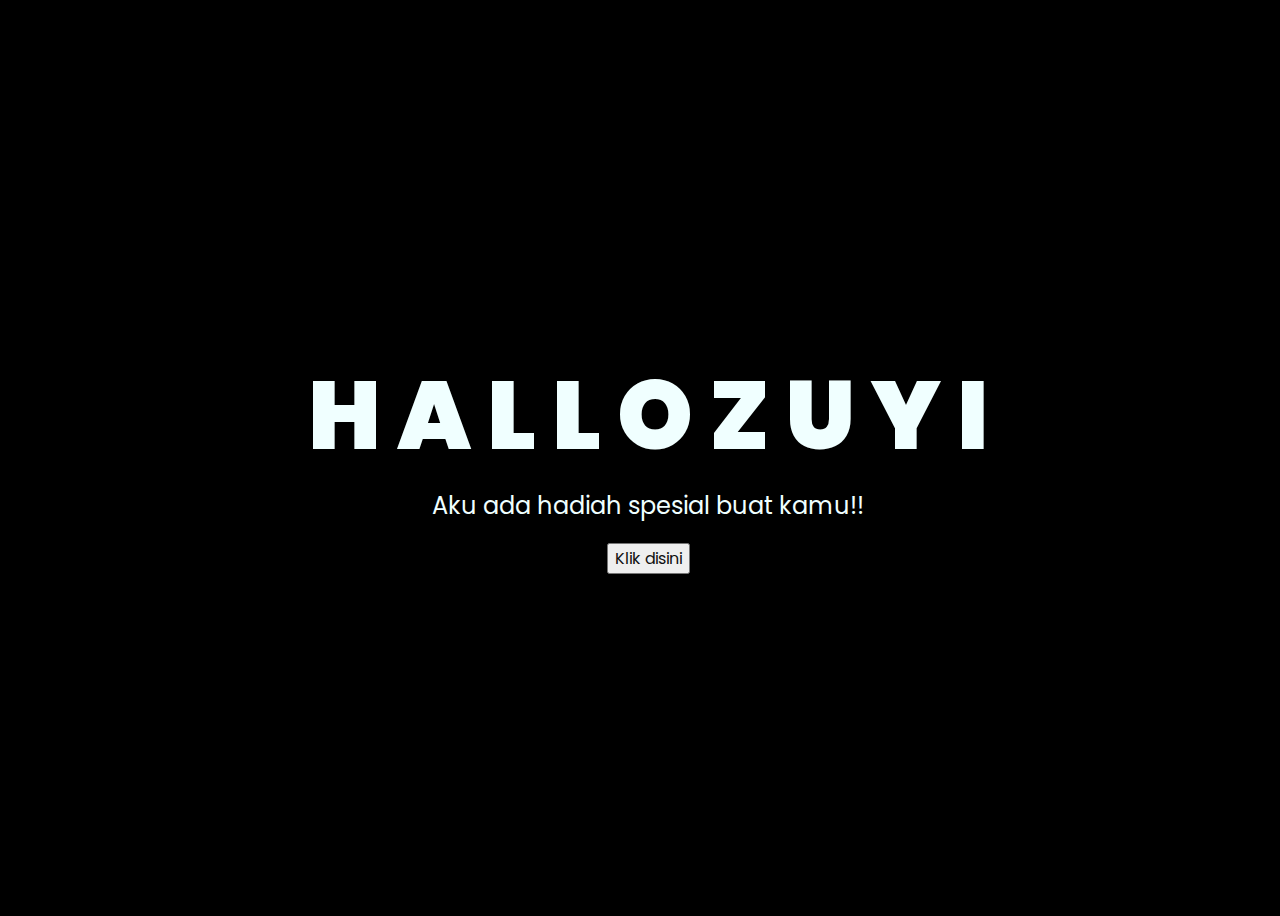
<file: index.html>
<!DOCTYPE html>
<html lang="en">
<head>
    <meta charset="UTF-8">
    <meta http-equiv="X-UA-Compatible" content="IE=edge">
    <meta name="viewport" content="width=device-width, initial-scale=1.0">
    <link rel="stylesheet" href="css/style.css">
    <link rel="icon" href="img/flowers.png" type="image/x-icon">
    <title>9 Oktober</title>
</head>
<body >
    <div class="greetings">
  
    <!-- silahkan menambah kata sesuai keinginan dengan <span>text...</span -->
        <span>H</span>
        <span>A</span>
        <span>L</span>
        <span>L</span>
        <span>O</span>
        <span> </span>
        <span>Z</span>
        <span>U</span>
        <span>Y</span>
        <span>I</span>

    </div>
    <div class="description">
        <span>Aku ada hadiah spesial buat kamu!!</span>
    </div>
    <div class="button">
        <button>
            <a href="flower.html">Klik disini</a>
        </button>
       

        </div>
      
    </div>
</body>

</html>
</file>
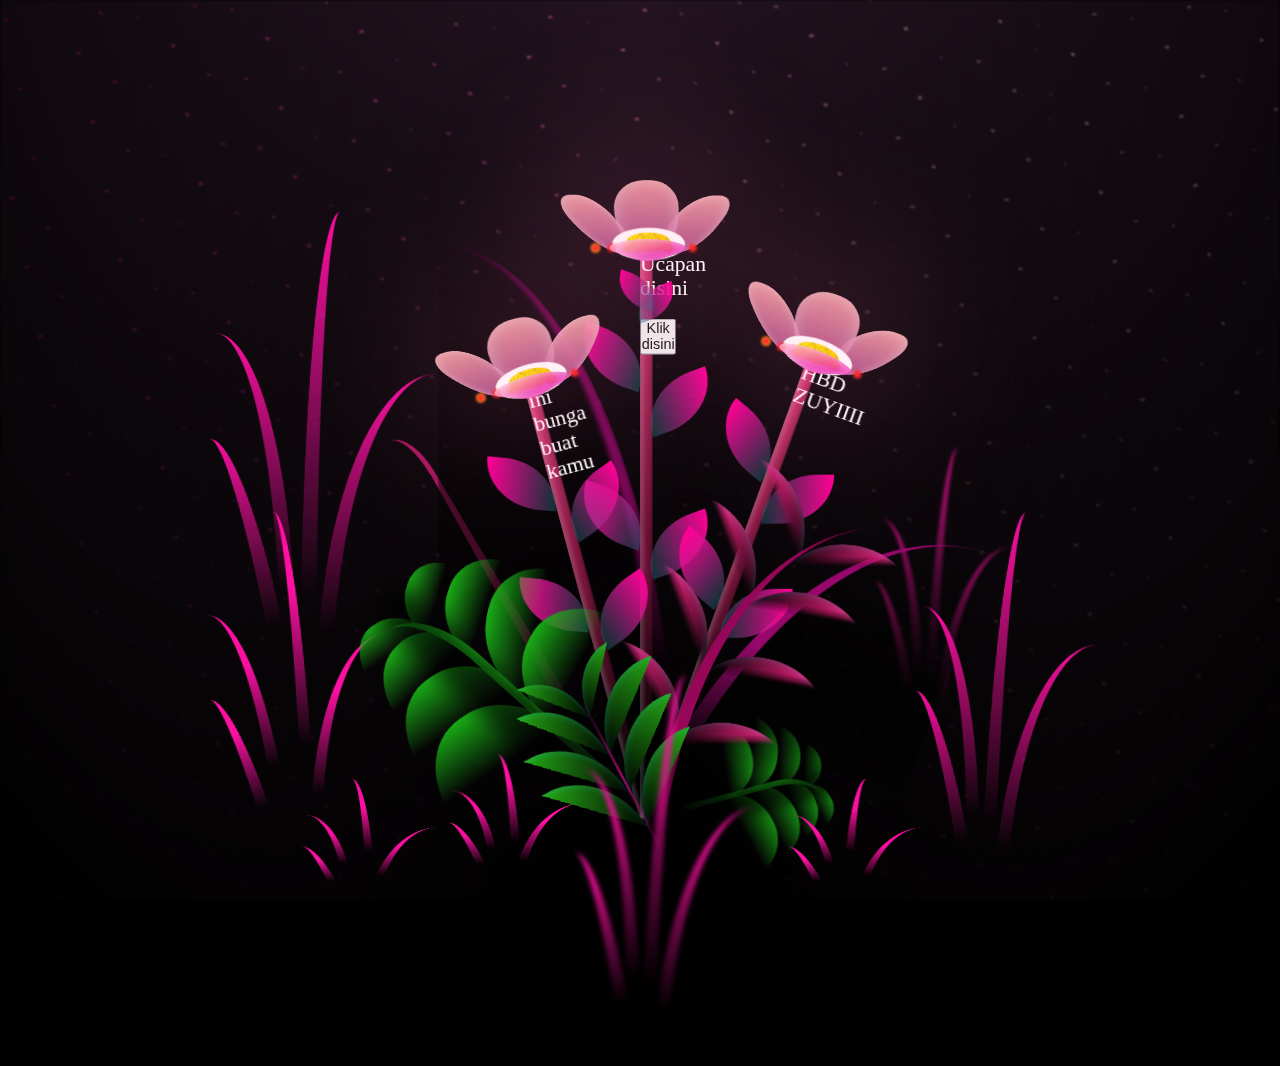
<file: flower.html>
<!DOCTYPE html>
<html lang="en">
<head>
    <meta charset="UTF-8">
    <meta http-equiv="X-UA-Compatible" content="IE=edge">
    <meta name="viewport" content="width=device-width, initial-scale=1.0">
    <link rel="stylesheet" href="css/main.css">
    <link rel="icon" href="img/flowers.png" type="image/x-icon">
    <title>flowers</title>
</head>

<!--  
 
  CSS Blossoming Flowers at Magical Night.
  I've taken some inspiration by Yup Nguyen's Artwork: https://dribbble.com/shots/11096994-Virtual-Garden.
  Made with Pure CSS & ♥
-->

<body class="not-loaded">
  <div style="display: none";>
    <audio autoplay loop>
        <source src="img/Billie Eilish - BIRDS OF A FEATHER (Official Instrumental) - mxxnlight 3 (youtube).mp3" type="audio/mp3">
        </audio>
  </div>
  <div class="night"></div>
  
  
  <div class="flowers">
    
    
    <div class="flower flower--1">
      
      
      <div class="flower__leafs flower__leafs--1">
        
        <div class="flower__leaf flower__leaf--1"></div>
        <div class="flower__leaf flower__leaf--2"></div>
        <div class="flower__leaf flower__leaf--3"></div>
        <div class="flower__leaf flower__leaf--4"></div>
        
        <div class="flower__white-circle"></div>

        <div class="flower__light flower__light--1"></div>
        <div class="flower__light flower__light--2"></div>
        <div class="flower__light flower__light--3"></div>
        <div class="flower__light flower__light--4"></div>
        <div class="flower__light flower__light--5"></div>
        <div class="flower__light flower__light--6"></div>
        <div class="flower__light flower__light--7"></div>
        
        <div class="flower__light flower__light--8"></div>

      </div>
      <div class="flower__line">
       
        <div class="flower__line__leaf flower__line__leaf--1"></div>
        <div class="flower__line__leaf flower__line__leaf--2"></div>
        <div class="flower__line__leaf flower__line__leaf--3"></div>
        <div class="flower__line__leaf flower__line__leaf--4"></div>
        
        <div class="flower__line__leaf flower__line__leaf--5"></div>
        <div class="description">
          <span>Ucapan disini</span>
      </div>
      <div class="button">
          <button>
              <a href="surat.html">Klik disini</a>
          </button>
          
      </div>
        <div class="flower__line__leaf flower__line__leaf--6"></div>

        
      </div>
    </div>

    <div class="flower flower--2">
      <div class="flower__leafs flower__leafs--2">
        <div class="flower__leaf flower__leaf--1"></div>
        <div class="flower__leaf flower__leaf--2"></div>
        <div class="flower__leaf flower__leaf--3"></div>
        <div class="flower__leaf flower__leaf--4"></div>
        <div class="flower__white-circle"></div>

        <div class="flower__light flower__light--1"></div>
        <div class="flower__light flower__light--2"></div>
        <div class="flower__light flower__light--3"></div>
        <div class="flower__light flower__light--4"></div>
        <div class="flower__light flower__light--5"></div>
        <div class="flower__light flower__light--6"></div>
        <div class="flower__light flower__light--7"></div>
        <div class="flower__light flower__light--8"></div>

      </div>
      <div class="flower__line"> <div class="description">
        <span>HBD ZUYIIII</span>
    </div>
        
        <div class="flower__line__leaf flower__line__leaf--1"></div>
        <div class="flower__line__leaf flower__line__leaf--2"></div>
        <div class="flower__line__leaf flower__line__leaf--3"></div>
        <div class="flower__line__leaf flower__line__leaf--4"></div>
      </div>
    </div>

    <div class="flower flower--3">
      <div class="flower__leafs flower__leafs--3">
        <div class="flower__leaf flower__leaf--1"></div>
        <div class="flower__leaf flower__leaf--2"></div>
        <div class="flower__leaf flower__leaf--3"></div>
        <div class="flower__leaf flower__leaf--4"></div>
        <div class="flower__white-circle"></div>

        <div class="flower__light flower__light--1"></div>
        <div class="flower__light flower__light--2"></div>
        <div class="flower__light flower__light--3"></div>
        <div class="flower__light flower__light--4"></div>
        <div class="flower__light flower__light--5"></div>
        <div class="flower__light flower__light--6"></div>
        <div class="flower__light flower__light--7"></div>
        <div class="flower__light flower__light--8"></div>

      </div>
      <div class="flower__line"> <div class="description">
        <span>Ini bunga buat kamu</span>
    </div>
        <div class="flower__line__leaf flower__line__leaf--1"></div>
        <div class="flower__line__leaf flower__line__leaf--2"></div>
        <div class="flower__line__leaf flower__line__leaf--3"></div>
        <div class="flower__line__leaf flower__line__leaf--4"></div>
      </div>
    </div>

    <div class="grow-ans" style="--d:1.2s">
      
      <div class="flower__g-long">
        <div class="flower__g-long__top"></div>
        <div class="flower__g-long__bottom"></div>
      </div>
    </div>

    <div class="growing-grass">
      
      <div class="flower__grass flower__grass--1">
        <div class="flower__grass--top"></div>
        <div class="flower__grass--bottom"></div>
        <div class="flower__grass__leaf flower__grass__leaf--1"></div>
        <div class="flower__grass__leaf flower__grass__leaf--2"></div>
        <div class="flower__grass__leaf flower__grass__leaf--3"></div>
        <div class="flower__grass__leaf flower__grass__leaf--4"></div>
        <div class="flower__grass__leaf flower__grass__leaf--5"></div>
        <div class="flower__grass__leaf flower__grass__leaf--6"></div>
        <div class="flower__grass__leaf flower__grass__leaf--7"></div>
        <div class="flower__grass__leaf flower__grass__leaf--8"></div>
        
        <div class="flower__grass__overlay"></div>
      </div>
    </div>

    <div class="growing-grass">
      <div class="flower__grass flower__grass--2">
        <div class="flower__grass--top"></div>
        <div class="flower__grass--bottom"></div>
        <div class="flower__grass__leaf flower__grass__leaf--1"></div>
        <div class="flower__grass__leaf flower__grass__leaf--2"></div>
        <div class="flower__grass__leaf flower__grass__leaf--3"></div>
        <div class="flower__grass__leaf flower__grass__leaf--4"></div>
        <div class="flower__grass__leaf flower__grass__leaf--5"></div>
        <div class="flower__grass__leaf flower__grass__leaf--6"></div>
        <div class="flower__grass__leaf flower__grass__leaf--7"></div>
        <div class="flower__grass__leaf flower__grass__leaf--8"></div>
        <div class="flower__grass__overlay"></div>
      </div>
    </div>

    <div class="grow-ans" style="--d:2.4s">
      <div class="flower__g-right flower__g-right--1">
        <div class="leaf"></div>
      </div>
    </div>

    <div class="grow-ans" style="--d:2.8s">
      <div class="flower__g-right flower__g-right--2">
        <div class="leaf"></div>
      </div>
    </div>

    <div class="grow-ans" style="--d:2.8s">
      <div class="flower__g-front">
        <div class="flower__g-front__leaf-wrapper flower__g-front__leaf-wrapper--1">
          <div class="flower__g-front__leaf"></div>
        </div>
        <div class="flower__g-front__leaf-wrapper flower__g-front__leaf-wrapper--2">
          <div class="flower__g-front__leaf"></div>
        </div>
        <div class="flower__g-front__leaf-wrapper flower__g-front__leaf-wrapper--3">
          <div class="flower__g-front__leaf"></div>
        </div>
        <div class="flower__g-front__leaf-wrapper flower__g-front__leaf-wrapper--4">
          <div class="flower__g-front__leaf"></div>
        </div>
        <div class="flower__g-front__leaf-wrapper flower__g-front__leaf-wrapper--5">
          <div class="flower__g-front__leaf"></div>
        </div>
        <div class="flower__g-front__leaf-wrapper flower__g-front__leaf-wrapper--6">
          <div class="flower__g-front__leaf"></div>
        </div>
        <div class="flower__g-front__leaf-wrapper flower__g-front__leaf-wrapper--7">
          <div class="flower__g-front__leaf"></div>
        </div>
        <div class="flower__g-front__leaf-wrapper flower__g-front__leaf-wrapper--8">
          <div class="flower__g-front__leaf"></div>
        </div>
        <div class="flower__g-front__line"></div>
      </div>
    </div>

    <div class="grow-ans" style="--d:3.2s">
      
      <div class="flower__g-fr">
        <div class="leaf"></div>
        <div class="flower__g-fr__leaf flower__g-fr__leaf--1"></div>
        <div class="flower__g-fr__leaf flower__g-fr__leaf--2"></div>
        <div class="flower__g-fr__leaf flower__g-fr__leaf--3"></div>
        <div class="flower__g-fr__leaf flower__g-fr__leaf--4"></div>
        <div class="flower__g-fr__leaf flower__g-fr__leaf--5"></div>
        <div class="flower__g-fr__leaf flower__g-fr__leaf--6"></div>
        <div class="flower__g-fr__leaf flower__g-fr__leaf--7"></div>
        <div class="flower__g-fr__leaf flower__g-fr__leaf--8"></div>
      </div>
    </div>

    <div class="long-g long-g--0">
      <div class="grow-ans" style="--d:3s">
        <div class="leaf leaf--0"></div>
      </div>
      <div class="grow-ans" style="--d:2.2s">
        <div class="leaf leaf--1"></div>
      </div>
      <div class="grow-ans" style="--d:3.4s">
        <div class="leaf leaf--2"></div>
      </div>
      <div class="grow-ans" style="--d:3.6s">
        <div class="leaf leaf--3"></div>
      </div>
    </div>

    <div class="long-g long-g--1">
      <div class="grow-ans" style="--d:3.6s">
        <div class="leaf leaf--0"></div>
      </div>
      <div class="grow-ans" style="--d:3.8s">
        <div class="leaf leaf--1"></div>
      </div>
      <div class="grow-ans" style="--d:4s">
        <div class="leaf leaf--2"></div>
      </div>
      <div class="grow-ans" style="--d:4.2s">
        <div class="leaf leaf--3"></div>
      </div>
    </div>

    <div class="long-g long-g--2">
      <div class="grow-ans" style="--d:4s">
        <div class="leaf leaf--0"></div>
      </div>
      <div class="grow-ans" style="--d:4.2s">
        <div class="leaf leaf--1"></div>
      </div>
      <div class="grow-ans" style="--d:4.4s">
        <div class="leaf leaf--2"></div>
      </div>
      <div class="grow-ans" style="--d:4.6s">
        <div class="leaf leaf--3"></div>
      </div>
    </div>

    <div class="long-g long-g--3">
      <div class="grow-ans" style="--d:4s">
        <div class="leaf leaf--0"></div>
      </div>
      <div class="grow-ans" style="--d:4.2s">
        <div class="leaf leaf--1"></div>
      </div>
      <div class="grow-ans" style="--d:3s">
        <div class="leaf leaf--2"></div>
      </div>
      <div class="grow-ans" style="--d:3.6s">
        <div class="leaf leaf--3"></div>
      </div>
    </div>

    <div class="long-g long-g--4">
      <div class="grow-ans" style="--d:4s">
        <div class="leaf leaf--0"></div>
      </div>
      <div class="grow-ans" style="--d:4.2s">
        <div class="leaf leaf--1"></div>
      </div>
      <div class="grow-ans" style="--d:3s">
        <div class="leaf leaf--2"></div>
      </div>
      <div class="grow-ans" style="--d:3.6s">
        <div class="leaf leaf--3"></div>
      </div>
    </div>

    <div class="long-g long-g--5">
      <div class="grow-ans" style="--d:4s">
        <div class="leaf leaf--0"></div>
      </div>
      <div class="grow-ans" style="--d:4.2s">
        <div class="leaf leaf--1"></div>
      </div>
      <div class="grow-ans" style="--d:3s">
        <div class="leaf leaf--2"></div>
      </div>
      <div class="grow-ans" style="--d:3.6s">
        <div class="leaf leaf--3"></div>
      </div>
    </div>

    <div class="long-g long-g--6">
      <div class="grow-ans" style="--d:4.2s">
        <div class="leaf leaf--0"></div>
      </div>
      <div class="grow-ans" style="--d:4.4s">
        <div class="leaf leaf--1"></div>
      </div>
      <div class="grow-ans" style="--d:4.6s">
        <div class="leaf leaf--2"></div>
      </div>
      <div class="grow-ans" style="--d:4.8s">
        <div class="leaf leaf--3"></div>
      </div>
    </div>

    <div class="long-g long-g--7">
      <div class="grow-ans" style="--d:3s">
        <div class="leaf leaf--0"></div>
      </div>
      <div class="grow-ans" style="--d:3.2s">
        <div class="leaf leaf--1"></div>
      </div>
      <div class="grow-ans" style="--d:3.5s">
        <div class="leaf leaf--2"></div>
      </div>
      <div class="grow-ans" style="--d:3.6s">
        <div class="leaf leaf--3"></div>
      </div>
    </div>
  </div>
  
</body>
</file>
<file: css/style.css>
@import url('https://fonts.googleapis.com/css2?family=Poppins:ital,wght@0,500;1,900&display=swap');
*{
    font-family: 'Poppins',cursive;
}
body{
    color: azure;
    width: 100%;
    height: 100vh;
    display: flex;
    flex-direction: column;
    align-items: center;
    justify-content: center;
    background-color: black;
}
.greetings{
    font-size: 6rem;
    font-weight: 900;
}
.greetings > span{
    animation: glow 3s ease-in-out infinite;
}
@keyframes glow{
    0%, 100%{
        color: #fff;
        text-shadow: 0 0 12px #ff6cce, 0 0 50px #ff6cce, 0 0 100px #ff6cce;
    }
    10%, 90%{
        color: #111;
        text-shadow: none;
    }
}
.greetings > span:nth-child(2){
    animation-delay: .12s ;
}
.greetings > span:nth-child(3){
    animation-delay: .14s ;
}
.greetings > span:nth-child(4){
    animation-delay: .16s;
}
.greetings > span:nth-child(5){
    animation-delay: .18s;

}
.greetings > span:nth-child(6){
    animation-delay: .2s ;
}
.greetings > span:nth-child(7){
    animation-delay: .4s ;
}
.greetings > span:nth-child(8){
    animation-delay: .6s;
}
.greetings > span:nth-child(9){
    animation-delay: .8s;
}




.description{
    font-size: 1.5rem;
    margin-bottom: 20px;
}

.button a{
    text-decoration: none;
    font-size: 1rem;
    color: #111;
}

@media screen and (max-width:574px){
    .greetings{
        display: block;
        font-size: 3rem;
        font-weight: 500;
        text-align: center;
    }
    .description{
        font-size: 1rem;
    }
    
    .button a{
        font-size: .5rem;
    }
}
</file>
<file: css/main.css>
*,
*::after,
*::before {
  padding: 0;
  margin: 0;
  box-sizing: border-box;
}

:root {
  --dark-color: hsl(0, 0%, 0%);
}

body {
  display: flex;
  align-items: flex-end;
  justify-content: center;
  min-height: 100vh;
  background-color: var(--dark-color);
  overflow: hidden;
  perspective: 1000px;
}
.description{
  
color: #ffffff;
  font-size: 1.5rem;
  margin-bottom: 20px;
}

.button a{
 
  text-decoration: none;
  font-size: 1rem;
  color: #111;
}
.night {
  position: fixed;
  left: 50%;
  top: 0;
  transform: translateX(-50%);
  width: 100%;
  height: 100%;
  filter: blur(0.1vmin);
  background-image: radial-gradient(ellipse at top, transparent 0%, var(--dark-color)), radial-gradient(ellipse at bottom, var(--dark-color), rgba(255, 145, 231, 0.2)), repeating-linear-gradient(220deg, rgb(0, 0, 0) 0px, rgb(0, 0, 0) 19px, transparent 19px, transparent 22px), repeating-linear-gradient(189deg, rgb(0, 0, 0) 0px, rgb(0, 0, 0) 19px, transparent 19px, transparent 22px), repeating-linear-gradient(148deg, rgb(0, 0, 0) 0px, rgb(0, 0, 0) 19px, transparent 19px, transparent 22px), linear-gradient(90deg, rgb(255, 0, 149), rgb(240, 240, 240));
}

.flowers {
  position: relative;
  transform: scale(0.9);
}

.flower {
  position: absolute;
  bottom: 10vmin;
  transform-origin: bottom center;
  z-index: 10;
  --fl-speed: 0.8s;
}
.flower--1 {
  -webkit-animation: moving-flower-1 4s linear infinite;
          animation: moving-flower-1 4s linear infinite;
}
.flower--1 .flower__line {
  height: 70vmin;
  -webkit-animation-delay: 0.3s;
          animation-delay: 0.3s;
}
.flower--1 .flower__line__leaf--1 {
  -webkit-animation: blooming-leaf-right var(--fl-speed) 1.6s backwards;
          animation: blooming-leaf-right var(--fl-speed) 1.6s backwards;
}
.flower--1 .flower__line__leaf--2 {
  -webkit-animation: blooming-leaf-right var(--fl-speed) 1.4s backwards;
          animation: blooming-leaf-right var(--fl-speed) 1.4s backwards;
}
.flower--1 .flower__line__leaf--3 {
  -webkit-animation: blooming-leaf-left var(--fl-speed) 1.2s backwards;
          animation: blooming-leaf-left var(--fl-speed) 1.2s backwards;
}
.flower--1 .flower__line__leaf--4 {
  -webkit-animation: blooming-leaf-left var(--fl-speed) 1s backwards;
          animation: blooming-leaf-left var(--fl-speed) 1s backwards;
}
.flower--1 .flower__line__leaf--5 {
  -webkit-animation: blooming-leaf-right var(--fl-speed) 1.8s backwards;
          animation: blooming-leaf-right var(--fl-speed) 1.8s backwards;
}
.flower--1 .flower__line__leaf--6 {
  -webkit-animation: blooming-leaf-left var(--fl-speed) 2s backwards;
          animation: blooming-leaf-left var(--fl-speed) 2s backwards;
}
.flower--2 {
  left: 50%;
  transform: rotate(20deg);
  -webkit-animation: moving-flower-2 4s linear infinite;
          animation: moving-flower-2 4s linear infinite;
}
.flower--2 .flower__line {
  height: 60vmin;
  -webkit-animation-delay: 0.6s;
          animation-delay: 0.6s;
}
.flower--2 .flower__line__leaf--1 {
  -webkit-animation: blooming-leaf-right var(--fl-speed) 1.9s backwards;
          animation: blooming-leaf-right var(--fl-speed) 1.9s backwards;
}
.flower--2 .flower__line__leaf--2 {
  -webkit-animation: blooming-leaf-right var(--fl-speed) 1.7s backwards;
          animation: blooming-leaf-right var(--fl-speed) 1.7s backwards;
}
.flower--2 .flower__line__leaf--3 {
  -webkit-animation: blooming-leaf-left var(--fl-speed) 1.5s backwards;
          animation: blooming-leaf-left var(--fl-speed) 1.5s backwards;
}
.flower--2 .flower__line__leaf--4 {
  -webkit-animation: blooming-leaf-left var(--fl-speed) 1.3s backwards;
          animation: blooming-leaf-left var(--fl-speed) 1.3s backwards;
}
.flower--3 {
  left: 50%;
  transform: rotate(-15deg);
  -webkit-animation: moving-flower-3 4s linear infinite;
          animation: moving-flower-3 4s linear infinite;
}
.flower--3 .flower__line {
  -webkit-animation-delay: 0.9s;
          animation-delay: 0.9s;
}
.flower--3 .flower__line__leaf--1 {
  -webkit-animation: blooming-leaf-right var(--fl-speed) 2.5s backwards;
          animation: blooming-leaf-right var(--fl-speed) 2.5s backwards;
}
.flower--3 .flower__line__leaf--2 {
  -webkit-animation: blooming-leaf-right var(--fl-speed) 2.3s backwards;
          animation: blooming-leaf-right var(--fl-speed) 2.3s backwards;
}
.flower--3 .flower__line__leaf--3 {
  -webkit-animation: blooming-leaf-left var(--fl-speed) 2.1s backwards;
          animation: blooming-leaf-left var(--fl-speed) 2.1s backwards;
}
.flower--3 .flower__line__leaf--4 {
  -webkit-animation: blooming-leaf-left var(--fl-speed) 1.9s backwards;
          animation: blooming-leaf-left var(--fl-speed) 1.9s backwards;
}
.flower__leafs {
  position: relative;
  -webkit-animation: blooming-flower 2s backwards;
          animation: blooming-flower 2s backwards;
}
.flower__leafs--1 {
  -webkit-animation-delay: 1.1s;
          animation-delay: 1.1s;
}
.flower__leafs--2 {
  -webkit-animation-delay: 1.4s;
          animation-delay: 1.4s;
}
.flower__leafs--3 {
  -webkit-animation-delay: 1.7s;
          animation-delay: 1.7s;
}
.flower__leafs::after {
  content: "";
  position: absolute;
  left: 0;
  top: 0;
  transform: translate(-50%, -100%);
  width: 8vmin;
  height: 8vmin;
  background-color: #ff6ba6;
  filter: blur(10vmin);
}
.flower__leaf {
  position: absolute;
  bottom: 0;
  left: 50%;
  width: 8vmin;
  height: 11vmin;
  border-radius: 51% 49% 47% 53%/44% 45% 55% 69%;
  background-color: #ffa7c3;
  background-image: linear-gradient(to top, #b85492, #ffa7aa);
  transform-origin: bottom center;
  opacity: 0.9;
  box-shadow: inset 0 0 2vmin rgba(255, 255, 255, 0.5);
}
.flower__leaf--1 {
  transform: translate(-10%, 1%) rotateY(40deg) rotateX(-50deg);
}
.flower__leaf--2 {
  transform: translate(-50%, -4%) rotateX(40deg);
}
.flower__leaf--3 {
  transform: translate(-90%, 0%) rotateY(45deg) rotateX(50deg);
}
.flower__leaf--4 {
  width: 8vmin;
  height: 8vmin;
  transform-origin: bottom left;
  border-radius: 4vmin 10vmin 4vmin 4vmin;
  transform: translate(0%, 18%) rotateX(70deg) rotate(-43deg);
  background-image: linear-gradient(to top, #e708a4, #ffa7c6);
  z-index: 1;
  opacity: 0.8;
}
.flower__white-circle {
  position: absolute;
  left: -3.5vmin;
  top: -3vmin;
  width: 9vmin;
  height: 4vmin;
  border-radius: 50%;
  background-color: #fff;
}
.flower__white-circle::after {
  content: "";
  position: absolute;
  left: 50%;
  top: 45%;
  transform: translate(-50%, -50%);
  width: 60%;
  height: 60%;
  border-radius: inherit;
  background-image: repeating-linear-gradient(135deg, rgba(0, 0, 0, 0.03) 0px, rgba(0, 0, 0, 0.03) 1px, transparent 1px, transparent 12px), repeating-linear-gradient(45deg, rgba(0, 0, 0, 0.03) 0px, rgba(0, 0, 0, 0.03) 1px, transparent 1px, transparent 12px), repeating-linear-gradient(67.5deg, rgba(0, 0, 0, 0.03) 0px, rgba(0, 0, 0, 0.03) 1px, transparent 1px, transparent 12px), repeating-linear-gradient(135deg, rgba(0, 0, 0, 0.03) 0px, rgba(0, 0, 0, 0.03) 1px, transparent 1px, transparent 12px), repeating-linear-gradient(45deg, rgba(0, 0, 0, 0.03) 0px, rgba(0, 0, 0, 0.03) 1px, transparent 1px, transparent 12px), repeating-linear-gradient(112.5deg, rgba(0, 0, 0, 0.03) 0px, rgba(0, 0, 0, 0.03) 1px, transparent 1px, transparent 12px), repeating-linear-gradient(112.5deg, rgba(0, 0, 0, 0.03) 0px, rgba(0, 0, 0, 0.03) 1px, transparent 1px, transparent 12px), repeating-linear-gradient(45deg, rgba(0, 0, 0, 0.03) 0px, rgba(0, 0, 0, 0.03) 1px, transparent 1px, transparent 12px), repeating-linear-gradient(22.5deg, rgba(0, 0, 0, 0.03) 0px, rgba(0, 0, 0, 0.03) 1px, transparent 1px, transparent 12px), repeating-linear-gradient(45deg, rgba(0, 0, 0, 0.03) 0px, rgba(0, 0, 0, 0.03) 1px, transparent 1px, transparent 12px), repeating-linear-gradient(22.5deg, rgba(0, 0, 0, 0.03) 0px, rgba(0, 0, 0, 0.03) 1px, transparent 1px, transparent 12px), repeating-linear-gradient(135deg, rgba(0, 0, 0, 0.03) 0px, rgba(0, 0, 0, 0.03) 1px, transparent 1px, transparent 12px), repeating-linear-gradient(157.5deg, rgba(0, 0, 0, 0.03) 0px, rgba(0, 0, 0, 0.03) 1px, transparent 1px, transparent 12px), repeating-linear-gradient(67.5deg, rgba(0, 0, 0, 0.03) 0px, rgba(0, 0, 0, 0.03) 1px, transparent 1px, transparent 12px), repeating-linear-gradient(67.5deg, rgba(0, 0, 0, 0.03) 0px, rgba(0, 0, 0, 0.03) 1px, transparent 1px, transparent 12px), linear-gradient(90deg, rgb(255, 235, 18), rgb(255, 206, 0));
}
.flower__line {
  height: 55vmin;
  width: 1.5vmin;
  background-image: linear-gradient(to left, rgba(0, 0, 0, 0.2), transparent, rgba(255, 255, 255, 0.2)), linear-gradient(to top, transparent 10%, #7a143b, #d63975);
  box-shadow: inset 0 0 2px rgba(0, 0, 0, 0.5);
  -webkit-animation: grow-flower-tree 4s backwards;
          animation: grow-flower-tree 4s backwards;
}
.flower__line__leaf {
  --w: 7vmin;
  --h: calc(var(--w) + 2vmin);
  position: absolute;
  top: 20%;
  left: 90%;
  width: var(--w);
  height: var(--h);
  border-top-right-radius: var(--h);
  border-bottom-left-radius: var(--h);
  background-image: linear-gradient(to top, rgba(20, 117, 122, 0.4), #ff0095);
}
.flower__line__leaf--1 {
  transform: rotate(70deg) rotateY(30deg);
}
.flower__line__leaf--2 {
  top: 45%;
  transform: rotate(70deg) rotateY(30deg);
}
.flower__line__leaf--3, .flower__line__leaf--4, .flower__line__leaf--6 {
  border-top-right-radius: 0;
  border-bottom-left-radius: 0;
  border-top-left-radius: var(--h);
  border-bottom-right-radius: var(--h);
  left: -460%;
  top: 12%;
  transform: rotate(-70deg) rotateY(30deg);
}
.flower__line__leaf--4 {
  top: 40%;
}
.flower__line__leaf--5 {
  top: 0;
  transform-origin: left;
  transform: rotate(70deg) rotateY(30deg) scale(0.6);
}
.flower__line__leaf--6 {
  top: -2%;
  left: -450%;
  transform-origin: right;
  transform: rotate(-70deg) rotateY(30deg) scale(0.6);
}
.flower__light {
  position: absolute;
  bottom: 0vmin;
  width: 1vmin;
  height: 1vmin;
  background-color: rgb(255, 251, 0);
  border-radius: 50%;
  filter: blur(0.2vmin);
  -webkit-animation: light-ans 4s linear infinite backwards;
          animation: light-ans 4s linear infinite backwards;
}
.flower__light:nth-child(odd) {
  background-color: #ff2323;
}
.flower__light--1 {
  left: -2vmin;
  -webkit-animation-delay: 1s;
          animation-delay: 1s;
}
.flower__light--2 {
  left: 3vmin;
  -webkit-animation-delay: 0.5s;
          animation-delay: 0.5s;
}
.flower__light--3 {
  left: -6vmin;
  -webkit-animation-delay: 0.3s;
          animation-delay: 0.3s;
}
.flower__light--4 {
  left: 6vmin;
  -webkit-animation-delay: 0.9s;
          animation-delay: 0.9s;
}
.flower__light--5 {
  left: -1vmin;
  -webkit-animation-delay: 1.5s;
          animation-delay: 1.5s;
}
.flower__light--6 {
  left: -4vmin;
  -webkit-animation-delay: 3s;
          animation-delay: 3s;
}
.flower__light--7 {
  left: 3vmin;
  -webkit-animation-delay: 2s;
          animation-delay: 2s;
}
.flower__light--8 {
  left: -6vmin;
  -webkit-animation-delay: 3.5s;
          animation-delay: 3.5s;
}
.flower__grass {
  --c: #18aa15;
  --line-w: 1.5vmin;
  position: absolute;
  bottom: 12vmin;
  left: -7vmin;
  display: flex;
  flex-direction: column;
  align-items: flex-end;
  z-index: 20;
  transform-origin: bottom center;
  transform: rotate(-48deg) rotateY(40deg);
}
.flower__grass--1 {
  -webkit-animation: moving-grass 2s linear infinite;
          animation: moving-grass 2s linear infinite;
}
.flower__grass--2 {
  left: 2vmin;
  bottom: 10vmin;
  transform: scale(0.5) rotate(75deg) rotateX(10deg) rotateY(-200deg);
  opacity: 0.8;
  z-index: 0;
  -webkit-animation: moving-grass--2 1.5s linear infinite;
          animation: moving-grass--2 1.5s linear infinite;
}
.flower__grass--top {
  width: 7vmin;
  height: 10vmin;
  border-top-right-radius: 100%;
  border-right: var(--line-w) solid var(--c);
  transform-origin: bottom center;
  transform: rotate(-2deg);
}
.flower__grass--bottom {
  margin-top: -2px;
  width: var(--line-w);
  height: 25vmin;
  background-image: linear-gradient(to top, transparent, var(--c));
}
.flower__grass__leaf {
  --size: 10vmin;
  position: absolute;
  width: calc(var(--size) * 2.1);
  height: var(--size);
  border-top-left-radius: var(--size);
  border-top-right-radius: var(--size);
  background-image: linear-gradient(to top, transparent, transparent 30%, var(--c));
  z-index: 100;
}
.flower__grass__leaf--1 {
  top: -6%;
  left: 30%;
  --size: 6vmin;
  transform: rotate(-20deg);
  -webkit-animation: growing-grass-ans--1 2s 2.6s backwards;
          animation: growing-grass-ans--1 2s 2.6s backwards;
}
@-webkit-keyframes growing-grass-ans--1 {
  0% {
    transform-origin: bottom left;
    transform: rotate(-20deg) scale(0);
  }
}
@keyframes growing-grass-ans--1 {
  0% {
    transform-origin: bottom left;
    transform: rotate(-20deg) scale(0);
  }
}
.flower__grass__leaf--2 {
  top: -5%;
  left: -110%;
  --size: 6vmin;
  transform: rotate(10deg);
  -webkit-animation: growing-grass-ans--2 2s 2.4s linear backwards;
          animation: growing-grass-ans--2 2s 2.4s linear backwards;
}
@-webkit-keyframes growing-grass-ans--2 {
  0% {
    transform-origin: bottom right;
    transform: rotate(10deg) scale(0);
  }
}
@keyframes growing-grass-ans--2 {
  0% {
    transform-origin: bottom right;
    transform: rotate(10deg) scale(0);
  }
}
.flower__grass__leaf--3 {
  top: 5%;
  left: 60%;
  --size: 8vmin;
  transform: rotate(-18deg) rotateX(-20deg);
  -webkit-animation: growing-grass-ans--3 2s 2.2s linear backwards;
          animation: growing-grass-ans--3 2s 2.2s linear backwards;
}
@-webkit-keyframes growing-grass-ans--3 {
  0% {
    transform-origin: bottom left;
    transform: rotate(-18deg) rotateX(-20deg) scale(0);
  }
}
@keyframes growing-grass-ans--3 {
  0% {
    transform-origin: bottom left;
    transform: rotate(-18deg) rotateX(-20deg) scale(0);
  }
}
.flower__grass__leaf--4 {
  top: 6%;
  left: -135%;
  --size: 8vmin;
  transform: rotate(2deg);
  -webkit-animation: growing-grass-ans--4 2s 2s linear backwards;
          animation: growing-grass-ans--4 2s 2s linear backwards;
}
@-webkit-keyframes growing-grass-ans--4 {
  0% {
    transform-origin: bottom right;
    transform: rotate(2deg) scale(0);
  }
}
@keyframes growing-grass-ans--4 {
  0% {
    transform-origin: bottom right;
    transform: rotate(2deg) scale(0);
  }
}
.flower__grass__leaf--5 {
  top: 20%;
  left: 60%;
  --size: 10vmin;
  transform: rotate(-24deg) rotateX(-20deg);
  -webkit-animation: growing-grass-ans--5 2s 1.8s linear backwards;
          animation: growing-grass-ans--5 2s 1.8s linear backwards;
}
@-webkit-keyframes growing-grass-ans--5 {
  0% {
    transform-origin: bottom left;
    transform: rotate(-24deg) rotateX(-20deg) scale(0);
  }
}
@keyframes growing-grass-ans--5 {
  0% {
    transform-origin: bottom left;
    transform: rotate(-24deg) rotateX(-20deg) scale(0);
  }
}
.flower__grass__leaf--6 {
  top: 22%;
  left: -180%;
  --size: 10vmin;
  transform: rotate(10deg);
  -webkit-animation: growing-grass-ans--6 2s 1.6s linear backwards;
          animation: growing-grass-ans--6 2s 1.6s linear backwards;
}
@-webkit-keyframes growing-grass-ans--6 {
  0% {
    transform-origin: bottom right;
    transform: rotate(10deg) scale(0);
  }
}
@keyframes growing-grass-ans--6 {
  0% {
    transform-origin: bottom right;
    transform: rotate(10deg) scale(0);
  }
}
.flower__grass__leaf--7 {
  top: 39%;
  left: 70%;
  --size: 10vmin;
  transform: rotate(-10deg);
  -webkit-animation: growing-grass-ans--7 2s 1.4s linear backwards;
          animation: growing-grass-ans--7 2s 1.4s linear backwards;
}
@-webkit-keyframes growing-grass-ans--7 {
  0% {
    transform-origin: bottom left;
    transform: rotate(-10deg) scale(0);
  }
}
@keyframes growing-grass-ans--7 {
  0% {
    transform-origin: bottom left;
    transform: rotate(-10deg) scale(0);
  }
}
.flower__grass__leaf--8 {
  top: 40%;
  left: -215%;
  --size: 11vmin;
  transform: rotate(10deg);
  -webkit-animation: growing-grass-ans--8 2s 1.2s linear backwards;
          animation: growing-grass-ans--8 2s 1.2s linear backwards;
}
@-webkit-keyframes growing-grass-ans--8 {
  0% {
    transform-origin: bottom right;
    transform: rotate(10deg) scale(0);
  }
}
@keyframes growing-grass-ans--8 {
  0% {
    transform-origin: bottom right;
    transform: rotate(10deg) scale(0);
  }
}
.flower__grass__overlay {
  position: absolute;
  top: -10%;
  right: 0%;
  width: 100%;
  height: 100%;
  background-color: rgba(0, 0, 0, 0.6);
  filter: blur(1.5vmin);
  z-index: 100;
}
.flower__g-long {
  --w: 2vmin;
  --h: 6vmin;
  --c: #aa155d;
  position: absolute;
  bottom: 10vmin;
  left: -3vmin;
  transform-origin: bottom center;
  transform: rotate(-30deg) rotateY(-20deg);
  display: flex;
  flex-direction: column;
  align-items: flex-end;
  -webkit-animation: flower-g-long-ans 3s linear infinite;
          animation: flower-g-long-ans 3s linear infinite;
}
@-webkit-keyframes flower-g-long-ans {
  0%, 100% {
    transform: rotate(-30deg) rotateY(-20deg);
  }
  50% {
    transform: rotate(-32deg) rotateY(-20deg);
  }
}
@keyframes flower-g-long-ans {
  0%, 100% {
    transform: rotate(-30deg) rotateY(-20deg);
  }
  50% {
    transform: rotate(-32deg) rotateY(-20deg);
  }
}
.flower__g-long__top {
  top: calc(var(--h) * -1);
  width: calc(var(--w) + 1vmin);
  height: var(--h);
  border-top-right-radius: 100%;
  border-right: 0.7vmin solid var(--c);
  transform: translate(-0.7vmin, 1vmin);
}
.flower__g-long__bottom {
  width: var(--w);
  height: 50vmin;
  transform-origin: bottom center;
  background-image: linear-gradient(to top, transparent 30%, var(--c));
  box-shadow: inset 0 0 2px rgba(0, 0, 0, 0.5);
  -webkit-clip-path: polygon(35% 0, 65% 1%, 100% 100%, 0% 100%);
          clip-path: polygon(35% 0, 65% 1%, 100% 100%, 0% 100%);
}
.flower__g-right {
  position: absolute;
  bottom: 6vmin;
  left: -2vmin;
  transform-origin: bottom left;
  transform: rotate(20deg);
}
.flower__g-right .leaf {
  width: 30vmin;
  height: 50vmin;
  border-top-left-radius: 100%;
  border-left: 2vmin solid #97076c;
  background-image: linear-gradient(to bottom, transparent, var(--dark-color) 60%);
  -webkit-mask-image: linear-gradient(to top, transparent 30%, #97074a 60%);
}
.flower__g-right--1 {
  -webkit-animation: flower-g-right-ans 2.5s linear infinite;
          animation: flower-g-right-ans 2.5s linear infinite;
}
.flower__g-right--2 {
  left: 5vmin;
  transform: rotateY(-180deg);
  -webkit-animation: flower-g-right-ans--2 3s linear infinite;
          animation: flower-g-right-ans--2 3s linear infinite;
}
.flower__g-right--2 .leaf {
  height: 75vmin;
  filter: blur(0.3vmin);
  opacity: 0.8;
}
@-webkit-keyframes flower-g-right-ans {
  0%, 100% {
    transform: rotate(20deg);
  }
  50% {
    transform: rotate(24deg) rotateX(-20deg);
  }
}
@keyframes flower-g-right-ans {
  0%, 100% {
    transform: rotate(20deg);
  }
  50% {
    transform: rotate(24deg) rotateX(-20deg);
  }
}
@-webkit-keyframes flower-g-right-ans--2 {
  0%, 100% {
    transform: rotateY(-180deg) rotate(0deg) rotateX(-20deg);
  }
  50% {
    transform: rotateY(-180deg) rotate(6deg) rotateX(-20deg);
  }
}
@keyframes flower-g-right-ans--2 {
  0%, 100% {
    transform: rotateY(-180deg) rotate(0deg) rotateX(-20deg);
  }
  50% {
    transform: rotateY(-180deg) rotate(6deg) rotateX(-20deg);
  }
}
.flower__g-front {
  position: absolute;
  bottom: 6vmin;
  left: 2.5vmin;
  z-index: 100;
  transform-origin: bottom center;
  transform: rotate(-28deg) rotateY(30deg) scale(1.04);
  -webkit-animation: flower__g-front-ans 2s linear infinite;
          animation: flower__g-front-ans 2s linear infinite;
}
@-webkit-keyframes flower__g-front-ans {
  0%, 100% {
    transform: rotate(-28deg) rotateY(30deg) scale(1.04);
  }
  50% {
    transform: rotate(-35deg) rotateY(40deg) scale(1.04);
  }
}
@keyframes flower__g-front-ans {
  0%, 100% {
    transform: rotate(-28deg) rotateY(30deg) scale(1.04);
  }
  50% {
    transform: rotate(-35deg) rotateY(40deg) scale(1.04);
  }
}
.flower__g-front__line {
  width: 0.3vmin;
  height: 20vmin;
  background-image: linear-gradient(to top, transparent, #970765, transparent 100%);
  position: relative;
}
.flower__g-front__leaf-wrapper {
  position: absolute;
  top: 0;
  left: 0;
  transform-origin: bottom left;
  transform: rotate(10deg);
}
.flower__g-front__leaf-wrapper:nth-child(even) {
  left: 0vmin;
  transform: rotateY(-180deg) rotate(5deg);
  -webkit-animation: flower__g-front__leaf-left-ans 1s ease-in backwards;
          animation: flower__g-front__leaf-left-ans 1s ease-in backwards;
}
.flower__g-front__leaf-wrapper:nth-child(odd) {
  -webkit-animation: flower__g-front__leaf-ans 1s ease-in backwards;
          animation: flower__g-front__leaf-ans 1s ease-in backwards;
}
.flower__g-front__leaf-wrapper--1 {
  top: -8vmin;
  transform: scale(0.7);
  -webkit-animation: flower__g-front__leaf-ans 1s 5.5s ease-in backwards !important;
          animation: flower__g-front__leaf-ans 1s 5.5s ease-in backwards !important;
}
.flower__g-front__leaf-wrapper--2 {
  top: -8vmin;
  transform: rotateY(-180deg) scale(0.7) !important;
  -webkit-animation: flower__g-front__leaf-left-ans-2 1s 4.6s ease-in backwards !important;
          animation: flower__g-front__leaf-left-ans-2 1s 4.6s ease-in backwards !important;
}
.flower__g-front__leaf-wrapper--3 {
  top: -3vmin;
  -webkit-animation: flower__g-front__leaf-ans 1s 4.6s ease-in backwards;
          animation: flower__g-front__leaf-ans 1s 4.6s ease-in backwards;
}
.flower__g-front__leaf-wrapper--4 {
  top: -3vmin;
  transform: rotateY(-180deg) scale(0.9) !important;
  -webkit-animation: flower__g-front__leaf-left-ans-2 1s 4.6s ease-in backwards !important;
          animation: flower__g-front__leaf-left-ans-2 1s 4.6s ease-in backwards !important;
}
@-webkit-keyframes flower__g-front__leaf-left-ans-2 {
  0% {
    transform: rotateY(-180deg) scale(0);
  }
}
@keyframes flower__g-front__leaf-left-ans-2 {
  0% {
    transform: rotateY(-180deg) scale(0);
  }
}
.flower__g-front__leaf-wrapper--5, .flower__g-front__leaf-wrapper--6 {
  top: 2vmin;
}
.flower__g-front__leaf-wrapper--7, .flower__g-front__leaf-wrapper--8 {
  top: 6.5vmin;
}
.flower__g-front__leaf-wrapper--2 {
  -webkit-animation-delay: 5.2s !important;
          animation-delay: 5.2s !important;
}
.flower__g-front__leaf-wrapper--3 {
  -webkit-animation-delay: 4.9s !important;
          animation-delay: 4.9s !important;
}
.flower__g-front__leaf-wrapper--5 {
  -webkit-animation-delay: 4.3s !important;
          animation-delay: 4.3s !important;
}
.flower__g-front__leaf-wrapper--6 {
  -webkit-animation-delay: 4.1s !important;
          animation-delay: 4.1s !important;
}
.flower__g-front__leaf-wrapper--7 {
  -webkit-animation-delay: 3.8s !important;
          animation-delay: 3.8s !important;
}
.flower__g-front__leaf-wrapper--8 {
  -webkit-animation-delay: 3.5s !important;
          animation-delay: 3.5s !important;
}
@-webkit-keyframes flower__g-front__leaf-ans {
  0% {
    transform: rotate(10deg) scale(0);
  }
}
@keyframes flower__g-front__leaf-ans {
  0% {
    transform: rotate(10deg) scale(0);
  }
}
@-webkit-keyframes flower__g-front__leaf-left-ans {
  0% {
    transform: rotateY(-180deg) rotate(5deg) scale(0);
  }
}
@keyframes flower__g-front__leaf-left-ans {
  0% {
    transform: rotateY(-180deg) rotate(5deg) scale(0);
  }
}
.flower__g-front__leaf {
  width: 10vmin;
  height: 10vmin;
  border-radius: 100% 0% 0% 100%/100% 100% 0% 0%;
  box-shadow: inset 0 2px 1vmin hsla(184deg, 97%, 58%, 0.2);
  background-image: linear-gradient(to bottom left, transparent, var(--dark-color)), linear-gradient(to bottom right, #24aa15 50%, transparent 50%, transparent);
  -webkit-mask-image: linear-gradient(to bottom right, #e25aae 50%, transparent 50%, transparent);
  mask-image: linear-gradient(to bottom right, #e25aae 50%, transparent 50%, transparent);
}
.flower__g-fr {
  position: absolute;
  bottom: -4vmin;
  left: vmin;
  transform-origin: bottom left;
  z-index: 10;
  -webkit-animation: flower__g-fr-ans 2s linear infinite;
          animation: flower__g-fr-ans 2s linear infinite;
}
@-webkit-keyframes flower__g-fr-ans {
  0%, 100% {
    transform: rotate(2deg);
  }
  50% {
    transform: rotate(4deg);
  }
}
@keyframes flower__g-fr-ans {
  0%, 100% {
    transform: rotate(2deg);
  }
  50% {
    transform: rotate(4deg);
  }
}
.flower__g-fr .leaf {
  width: 30vmin;
  height: 50vmin;
  border-top-left-radius: 100%;
  border-left: 2vmin solid #970759;
  -webkit-mask-image: linear-gradient(to top, transparent 25%, #970759 50%);
  position: relative;
  z-index: 1;
}
.flower__g-fr__leaf {
  position: absolute;
  top: 0;
  left: 0;
  width: 10vmin;
  height: 10vmin;
  border-radius: 100% 0% 0% 100%/100% 100% 0% 0%;
  box-shadow: inset 0 2px 1vmin hsla(184deg, 97%, 58%, 0.2);
  background-image: linear-gradient(to bottom left, transparent, var(--dark-color) 98%), linear-gradient(to bottom right, #ff2386 45%, transparent 50%, transparent);
  -webkit-mask-image: linear-gradient(135deg, #ff83dc 40%, transparent 50%, transparent);
}
.flower__g-fr__leaf--1 {
  left: 20vmin;
  transform: rotate(45deg);
  -webkit-animation: flower__g-fr-leaft-ans-1 0.5s 5.2s linear backwards;
          animation: flower__g-fr-leaft-ans-1 0.5s 5.2s linear backwards;
}
@-webkit-keyframes flower__g-fr-leaft-ans-1 {
  0% {
    transform-origin: left;
    transform: rotate(45deg) scale(0);
  }
}
@keyframes flower__g-fr-leaft-ans-1 {
  0% {
    transform-origin: left;
    transform: rotate(45deg) scale(0);
  }
}
.flower__g-fr__leaf--2 {
  left: 12vmin;
  top: -7vmin;
  transform: rotate(25deg) rotateY(-180deg);
  -webkit-animation: flower__g-fr-leaft-ans-6 0.5s 5s linear backwards;
          animation: flower__g-fr-leaft-ans-6 0.5s 5s linear backwards;
}
.flower__g-fr__leaf--3 {
  left: 15vmin;
  top: 6vmin;
  transform: rotate(55deg);
  -webkit-animation: flower__g-fr-leaft-ans-5 0.5s 4.8s linear backwards;
          animation: flower__g-fr-leaft-ans-5 0.5s 4.8s linear backwards;
}
.flower__g-fr__leaf--4 {
  left: 6vmin;
  top: -2vmin;
  transform: rotate(25deg) rotateY(-180deg);
  -webkit-animation: flower__g-fr-leaft-ans-6 0.5s 4.6s linear backwards;
          animation: flower__g-fr-leaft-ans-6 0.5s 4.6s linear backwards;
}
.flower__g-fr__leaf--5 {
  left: 10vmin;
  top: 14vmin;
  transform: rotate(55deg);
  -webkit-animation: flower__g-fr-leaft-ans-5 0.5s 4.4s linear backwards;
          animation: flower__g-fr-leaft-ans-5 0.5s 4.4s linear backwards;
}
@-webkit-keyframes flower__g-fr-leaft-ans-5 {
  0% {
    transform-origin: left;
    transform: rotate(55deg) scale(0);
  }
}
@keyframes flower__g-fr-leaft-ans-5 {
  0% {
    transform-origin: left;
    transform: rotate(55deg) scale(0);
  }
}
.flower__g-fr__leaf--6 {
  left: 0vmin;
  top: 6vmin;
  transform: rotate(25deg) rotateY(-180deg);
  -webkit-animation: flower__g-fr-leaft-ans-6 0.5s 4.2s linear backwards;
          animation: flower__g-fr-leaft-ans-6 0.5s 4.2s linear backwards;
}
@-webkit-keyframes flower__g-fr-leaft-ans-6 {
  0% {
    transform-origin: right;
    transform: rotate(25deg) rotateY(-180deg) scale(0);
  }
}
@keyframes flower__g-fr-leaft-ans-6 {
  0% {
    transform-origin: right;
    transform: rotate(25deg) rotateY(-180deg) scale(0);
  }
}
.flower__g-fr__leaf--7 {
  left: 5vmin;
  top: 22vmin;
  transform: rotate(45deg);
  -webkit-animation: flower__g-fr-leaft-ans-7 0.5s 4s linear backwards;
          animation: flower__g-fr-leaft-ans-7 0.5s 4s linear backwards;
}
@-webkit-keyframes flower__g-fr-leaft-ans-7 {
  0% {
    transform-origin: left;
    transform: rotate(45deg) scale(0);
  }
}
@keyframes flower__g-fr-leaft-ans-7 {
  0% {
    transform-origin: left;
    transform: rotate(45deg) scale(0);
  }
}
.flower__g-fr__leaf--8 {
  left: -4vmin;
  top: 15vmin;
  transform: rotate(15deg) rotateY(-180deg);
  -webkit-animation: flower__g-fr-leaft-ans-8 0.5s 3.8s linear backwards;
          animation: flower__g-fr-leaft-ans-8 0.5s 3.8s linear backwards;
}
@-webkit-keyframes flower__g-fr-leaft-ans-8 {
  0% {
    transform-origin: right;
    transform: rotate(15deg) rotateY(-180deg) scale(0);
  }
}
@keyframes flower__g-fr-leaft-ans-8 {
  0% {
    transform-origin: right;
    transform: rotate(15deg) rotateY(-180deg) scale(0);
  }
}

.long-g {
  position: absolute;
  bottom: 25vmin;
  left: -42vmin;
  transform-origin: bottom left;
}
.long-g--1 {
  bottom: 0vmin;
  transform: scale(0.8) rotate(-5deg);
}
.long-g--1 .leaf {
  -webkit-mask-image: linear-gradient(to top, transparent 40%, #eb09ab 80%) !important;
}
.long-g--1 .leaf--1 {
  --w: 5vmin;
  --h: 60vmin;
  left: -2vmin;
  transform: rotate(3deg) rotateY(-180deg);
}
.long-g--2, .long-g--3 {
  bottom: -3vmin;
  left: -35vmin;
  transform-origin: center;
  transform: scale(0.6) rotateX(60deg);
}
.long-g--2 .leaf, .long-g--3 .leaf {
  -webkit-mask-image: linear-gradient(to top, transparent 50%, #f445c0 80%) !important;
}
.long-g--2 .leaf--1, .long-g--3 .leaf--1 {
  left: -1vmin;
  transform: rotateY(-180deg);
}
.long-g--3 {
  left: -17vmin;
  bottom: 0vmin;
}
.long-g--3 .leaf {
  -webkit-mask-image: linear-gradient(to top, transparent 40%, #ff21b5 80%) !important;
}
.long-g--4 {
  left: 25vmin;
  bottom: -3vmin;
  transform-origin: center;
  transform: scale(0.6) rotateX(60deg);
}
.long-g--4 .leaf {
  -webkit-mask-image: linear-gradient(to top, transparent 50%, #ff2fc8 80%) !important;
}
.long-g--5 {
  left: 42vmin;
  bottom: 0vmin;
  transform: scale(0.8) rotate(2deg);
}
.long-g--6 {
  left: 0vmin;
  bottom: -20vmin;
  z-index: 100;
  filter: blur(0.3vmin);
  transform: scale(0.8) rotate(2deg);
}
.long-g--7 {
  left: 35vmin;
  bottom: 20vmin;
  z-index: -1;
  filter: blur(0.3vmin);
  transform: scale(0.6) rotate(2deg);
  opacity: 0.7;
}
.long-g .leaf {
  --w: 15vmin;
  --h: 40vmin;
  --c: #fd10a2;
  position: absolute;
  bottom: 0;
  width: var(--w);
  height: var(--h);
  border-top-left-radius: 100%;
  border-left: 2vmin solid var(--c);
  -webkit-mask-image: linear-gradient(to top, transparent 20%, var(--dark-color));
  transform-origin: bottom center;
}
.long-g .leaf--0 {
  left: 2vmin;
  -webkit-animation: leaf-ans-1 4s linear infinite;
          animation: leaf-ans-1 4s linear infinite;
}
.long-g .leaf--1 {
  --w: 5vmin;
  --h: 60vmin;
  -webkit-animation: leaf-ans-1 4s linear infinite;
          animation: leaf-ans-1 4s linear infinite;
}
.long-g .leaf--2 {
  --w: 10vmin;
  --h: 40vmin;
  left: -0.5vmin;
  bottom: 5vmin;
  transform-origin: bottom left;
  transform: rotateY(-180deg);
  -webkit-animation: leaf-ans-2 3s linear infinite;
          animation: leaf-ans-2 3s linear infinite;
}
.long-g .leaf--3 {
  --w: 5vmin;
  --h: 30vmin;
  left: -1vmin;
  bottom: 3.2vmin;
  transform-origin: bottom left;
  transform: rotate(-10deg) rotateY(-180deg);
  -webkit-animation: leaf-ans-3 3s linear infinite;
          animation: leaf-ans-3 3s linear infinite;
}

@-webkit-keyframes leaf-ans-1 {
  0%, 100% {
    transform: rotate(-5deg) scale(1);
  }
  50% {
    transform: rotate(5deg) scale(1.1);
  }
}

@keyframes leaf-ans-1 {
  0%, 100% {
    transform: rotate(-5deg) scale(1);
  }
  50% {
    transform: rotate(5deg) scale(1.1);
  }
}
@-webkit-keyframes leaf-ans-2 {
  0%, 100% {
    transform: rotateY(-180deg) rotate(5deg);
  }
  50% {
    transform: rotateY(-180deg) rotate(0deg) scale(1.1);
  }
}
@keyframes leaf-ans-2 {
  0%, 100% {
    transform: rotateY(-180deg) rotate(5deg);
  }
  50% {
    transform: rotateY(-180deg) rotate(0deg) scale(1.1);
  }
}
@-webkit-keyframes leaf-ans-3 {
  0%, 100% {
    transform: rotate(-10deg) rotateY(-180deg);
  }
  50% {
    transform: rotate(-20deg) rotateY(-180deg);
  }
}
@keyframes leaf-ans-3 {
  0%, 100% {
    transform: rotate(-10deg) rotateY(-180deg);
  }
  50% {
    transform: rotate(-20deg) rotateY(-180deg);
  }
}
.grow-ans {
  -webkit-animation: grow-ans 2s var(--d) backwards;
          animation: grow-ans 2s var(--d) backwards;
}

@-webkit-keyframes grow-ans {
  0% {
    transform: scale(0);
    opacity: 0;
  }
}

@keyframes grow-ans {
  0% {
    transform: scale(0);
    opacity: 0;
  }
}
@-webkit-keyframes light-ans {
  0% {
    opacity: 0;
    transform: translateY(0vmin);
  }
  25% {
    opacity: 1;
    transform: translateY(-5vmin) translateX(-2vmin);
  }
  50% {
    opacity: 1;
    transform: translateY(-15vmin) translateX(2vmin);
    filter: blur(0.2vmin);
  }
  75% {
    transform: translateY(-20vmin) translateX(-2vmin);
    filter: blur(0.2vmin);
  }
  100% {
    transform: translateY(-30vmin);
    opacity: 0;
    filter: blur(1vmin);
  }
}
@keyframes light-ans {
  0% {
    opacity: 0;
    transform: translateY(0vmin);
  }
  25% {
    opacity: 1;
    transform: translateY(-5vmin) translateX(-2vmin);
  }
  50% {
    opacity: 1;
    transform: translateY(-15vmin) translateX(2vmin);
    filter: blur(0.2vmin);
  }
  75% {
    transform: translateY(-20vmin) translateX(-2vmin);
    filter: blur(0.2vmin);
  }
  100% {
    transform: translateY(-30vmin);
    opacity: 0;
    filter: blur(1vmin);
  }
}
@-webkit-keyframes moving-flower-1 {
  0%, 100% {
    transform: rotate(2deg);
  }
  50% {
    transform: rotate(-2deg);
  }
}
@keyframes moving-flower-1 {
  0%, 100% {
    transform: rotate(2deg);
  }
  50% {
    transform: rotate(-2deg);
  }
}
@-webkit-keyframes moving-flower-2 {
  0%, 100% {
    transform: rotate(18deg);
  }
  50% {
    transform: rotate(14deg);
  }
}
@keyframes moving-flower-2 {
  0%, 100% {
    transform: rotate(18deg);
  }
  50% {
    transform: rotate(14deg);
  }
}
@-webkit-keyframes moving-flower-3 {
  0%, 100% {
    transform: rotate(-18deg);
  }
  50% {
    transform: rotate(-20deg) rotateY(-10deg);
  }
}
@keyframes moving-flower-3 {
  0%, 100% {
    transform: rotate(-18deg);
  }
  50% {
    transform: rotate(-20deg) rotateY(-10deg);
  }
}
@-webkit-keyframes blooming-leaf-right {
  0% {
    transform-origin: left;
    transform: rotate(70deg) rotateY(30deg) scale(0);
  }
}
@keyframes blooming-leaf-right {
  0% {
    transform-origin: left;
    transform: rotate(70deg) rotateY(30deg) scale(0);
  }
}
@-webkit-keyframes blooming-leaf-left {
  0% {
    transform-origin: right;
    transform: rotate(-70deg) rotateY(30deg) scale(0);
  }
}
@keyframes blooming-leaf-left {
  0% {
    transform-origin: right;
    transform: rotate(-70deg) rotateY(30deg) scale(0);
  }
}
@-webkit-keyframes grow-flower-tree {
  0% {
    height: 0;
    border-radius: 1vmin;
  }
}
@keyframes grow-flower-tree {
  0% {
    height: 0;
    border-radius: 1vmin;
  }
}
@-webkit-keyframes blooming-flower {
  0% {
    transform: scale(0);
  }
}
@keyframes blooming-flower {
  0% {
    transform: scale(0);
  }
}
@-webkit-keyframes moving-grass {
  0%, 100% {
    transform: rotate(-48deg) rotateY(40deg);
  }
  50% {
    transform: rotate(-50deg) rotateY(40deg);
  }
}
@keyframes moving-grass {
  0%, 100% {
    transform: rotate(-48deg) rotateY(40deg);
  }
  50% {
    transform: rotate(-50deg) rotateY(40deg);
  }
}
@-webkit-keyframes moving-grass--2 {
  0%, 100% {
    transform: scale(0.5) rotate(75deg) rotateX(10deg) rotateY(-200deg);
  }
  50% {
    transform: scale(0.5) rotate(79deg) rotateX(10deg) rotateY(-200deg);
  }
}
@keyframes moving-grass--2 {
  0%, 100% {
    transform: scale(0.5) rotate(75deg) rotateX(10deg) rotateY(-200deg);
  }
  50% {
    transform: scale(0.5) rotate(79deg) rotateX(10deg) rotateY(-200deg);
  }
}
.growing-grass {
  -webkit-animation: growing-grass-ans 1s 2s backwards;
          animation: growing-grass-ans 1s 2s backwards;
}

@-webkit-keyframes growing-grass-ans {
  0% {
    transform: scale(0);
  }
}

@keyframes growing-grass-ans {
  0% {
    transform: scale(0);
  }
}
.container * {
  -webkit-animation-play-state: paused !important;
          animation-play-state: paused !important;
}/*# sourceMappingURL=main.css.map */
</file>
